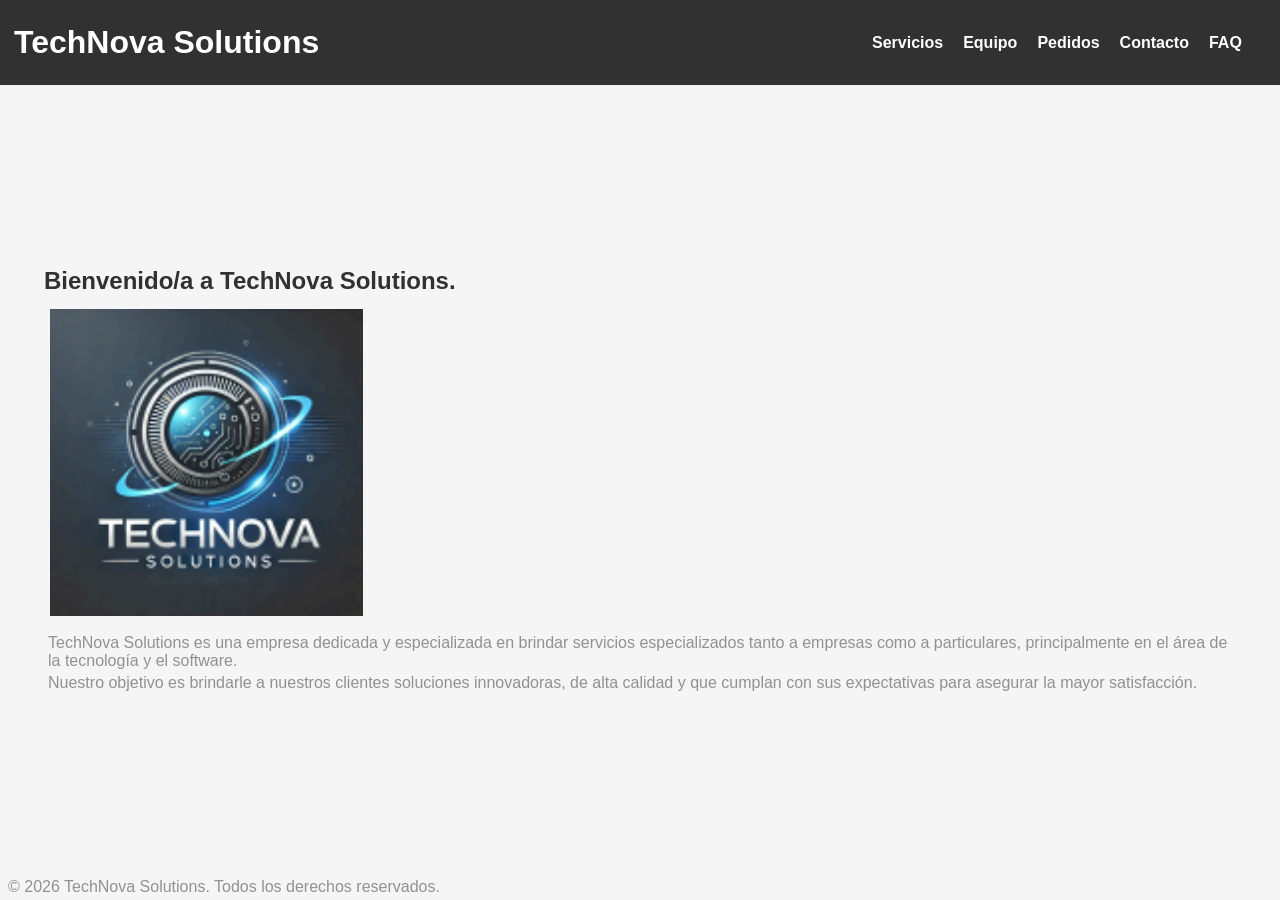
<file: index.html>
<!doctype html>
<html lang="en">
  <head>
    <meta charset="UTF-8" />
    <meta name="viewport" content="width=device-width, initial-scale=1.0" />
    <link rel="stylesheet" href="./css/style.css" />
    <link rel="stylesheet" href="./css/index.css" />
    <title>TechNova Solutions - Inicio</title>
  </head>
  <body>
    <header>

      <div class="HeaderLeft">
        <a href="./index.html"><h1>TechNova Solutions</h1></a>
      </div>
      
      <div class="HeaderRight">
        <nav>
          <ul>
            <li><a href="./pages/servicios.html">Servicios</a></li>
            <li><a href="./pages/equipo.html">Equipo</a></li>
            <li><a href="./pages/pedido.html">Pedidos</a></li>
            <li><a href="./pages/contacto.html">Contacto</a></li>
            <li><a href="./pages/faq.html">FAQ</a></li>
          </ul>
        </nav>
      </div>
    </header>
    <main>
      <h2>Bienvenido/a a TechNova Solutions.</h2>
      <div class="imagen">
        <img src="img/imagenIndex.png" alt="Logo de TechNova Solutions" />
      </div>
      <div class="descripcion">
        <p>
          TechNova Solutions es una empresa dedicada y especializada en brindar
          servicios especializados tanto a empresas como a particulares,
          principalmente en el área de la tecnología y el software.
        </p>
        <p>
          Nuestro objetivo es brindarle a nuestros clientes soluciones
          innovadoras, de alta calidad y que cumplan con sus expectativas para
          asegurar la mayor satisfacción.
        </p>
      </div>

      <div id="services-container">
      </div>
    </main>
    <footer>
      <p>&copy; 2026 TechNova Solutions. Todos los derechos reservados.</p>
    </footer>

    <script src="./js/index.js"></script>
  </body>
</html>
</file>
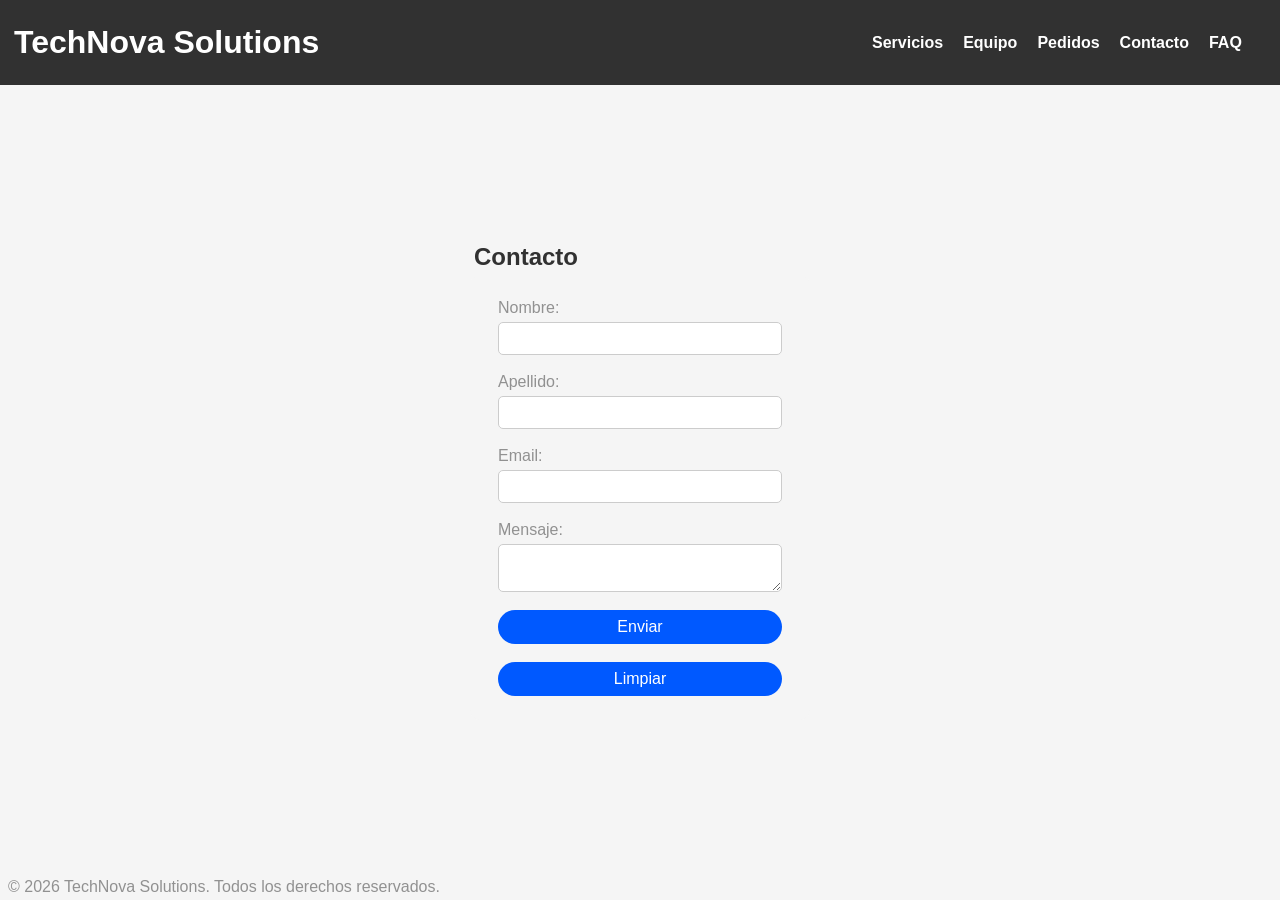
<file: pages/contacto.html>
<!DOCTYPE html>
<html lang="es">
<head>
  <meta charset="UTF-8">
  <title>Contacto</title>

  <link rel="icon" type="image/png" href="../assets/favicon/Apple.png">

    <link rel="stylesheet" href="../css/style.css">
    <link rel="stylesheet" href="../css/index.css">
</head>

<body>

    <header>
            <div class="HeaderLeft">
                
                
                    <a href="../index.html">
                        <h1>TechNova Solutions</h1>
                    </a>
                
            </div>

            <div class="HeaderRight">
                <nav>
                    <ul>
                        <li><a href="./servicios.html">Servicios</a></li>
                        <li><a href="./equipo.html">Equipo</a></li>
                        <li><a href="./pedido.html">Pedidos</a></li>
                        <li><a href="./contacto.html">Contacto</a></li>
                        <li><a href="./faq.html">FAQ</a></li>
                    </ul>
                </nav>
            </div>
    </header>

<main>

  <section>
    <h2>Contacto</h2>

    <form class="formContacto" action="https://httpbin.org/post" method="POST">
    
      <p>
        <label for="nombre">Nombre:</label>
        <input type="text" id="nombre" name="nombre" required>
      </p>
  
      <p>
        <label for="apellido">Apellido:</label>
        <input type="text" id="apellido" name="apellido" required>
      </p>
  
      <p>
        <label for="email">Email:</label>
        <input type="email" id="email" name="email" required>
      </p>
  
      <p>
        <label for="mensaje">Mensaje:</label>
        <textarea id="mensaje" name="mensaje" required></textarea>
      </p>
  
      <button type="submit">Enviar</button>
      <button type="reset">Limpiar</button>

    </form>
  </section>
</main>

  <footer>
    <p>&copy; 2026 TechNova Solutions. Todos los derechos reservados.</p>
  </footer>

</body>
</html>
</file>
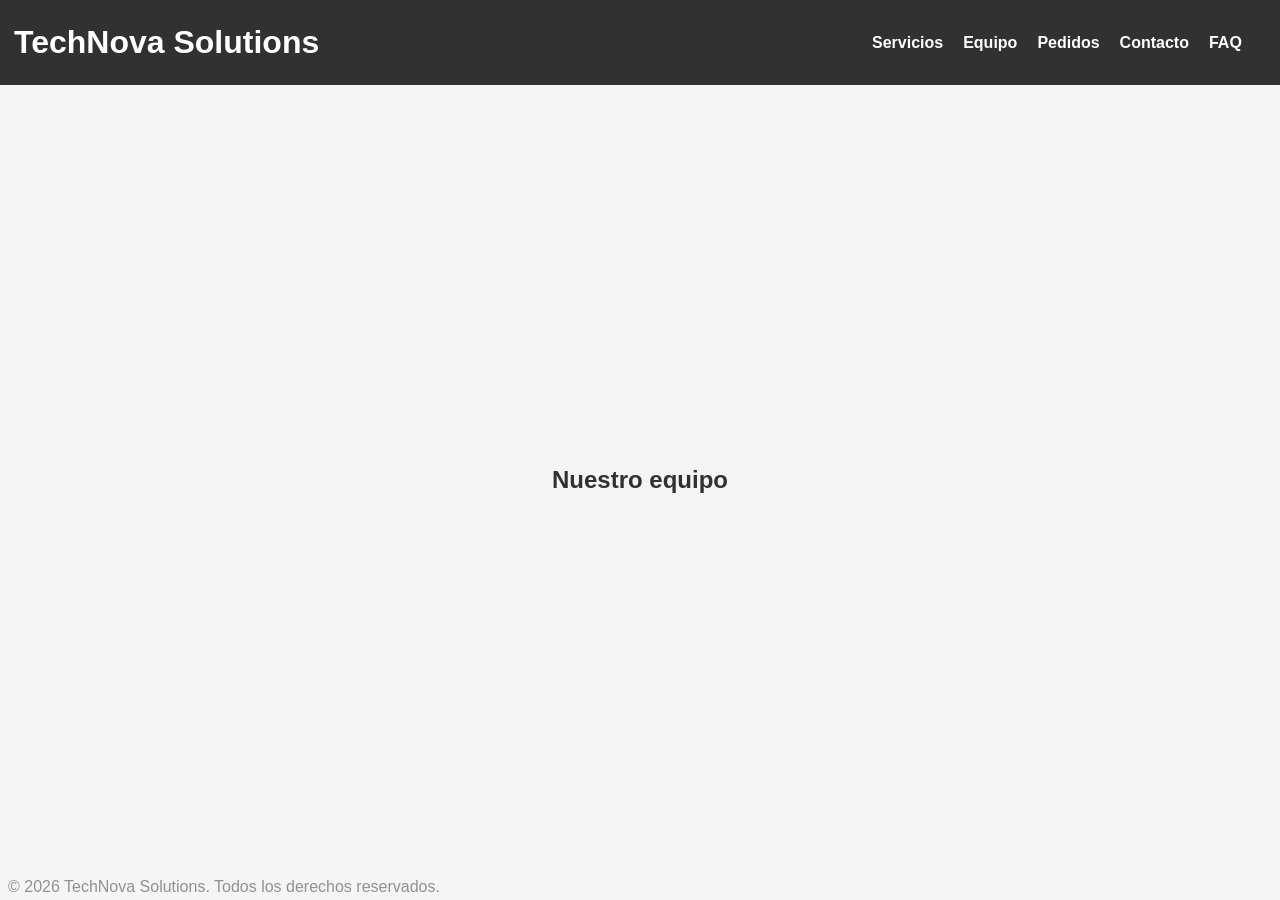
<file: pages/equipo.html>
<!DOCTYPE html>
<html lang="en">
<head>
    <meta charset="UTF-8">
    <meta name="viewport" content="width=device-width, initial-scale=1.0">
    <title>Equipo</title>


    <link rel="icon" type="image/png" href="/assets/favicon/Apple.png">

    <link rel="stylesheet" href="../css/style.css">
    <link rel="stylesheet" href="../css/equipo.css">
    <link rel="stylesheet" href="../css/index.css">

</head>
<body>
    <header>
            <div class="HeaderLeft">
                
                
                    <a href="../index.html">
                        <h1>TechNova Solutions</h1>
                    </a>
                
            </div>

            <div class="HeaderRight">
                <nav>
                    <ul>
                        <li><a href="./servicios.html">Servicios</a></li>
                        <li><a href="./equipo.html">Equipo</a></li>
                        <li><a href="./pedido.html">Pedidos</a></li>
                        <li><a href="./contacto.html">Contacto</a></li>
                        <li><a href="./faq.html">FAQ</a></li>
                    </ul>
                </nav>
            </div>
    </header>

    <main>
        <h2>Nuestro equipo</h2>
        <div class="BoxContainer" id="team-container">
        </div>
    </main>
    <footer>
        <p>&copy; 2026 TechNova Solutions. Todos los derechos reservados.</p>
    </footer>
    <script src="../js/equipo.js"></script>
</body>
</html>
</file>
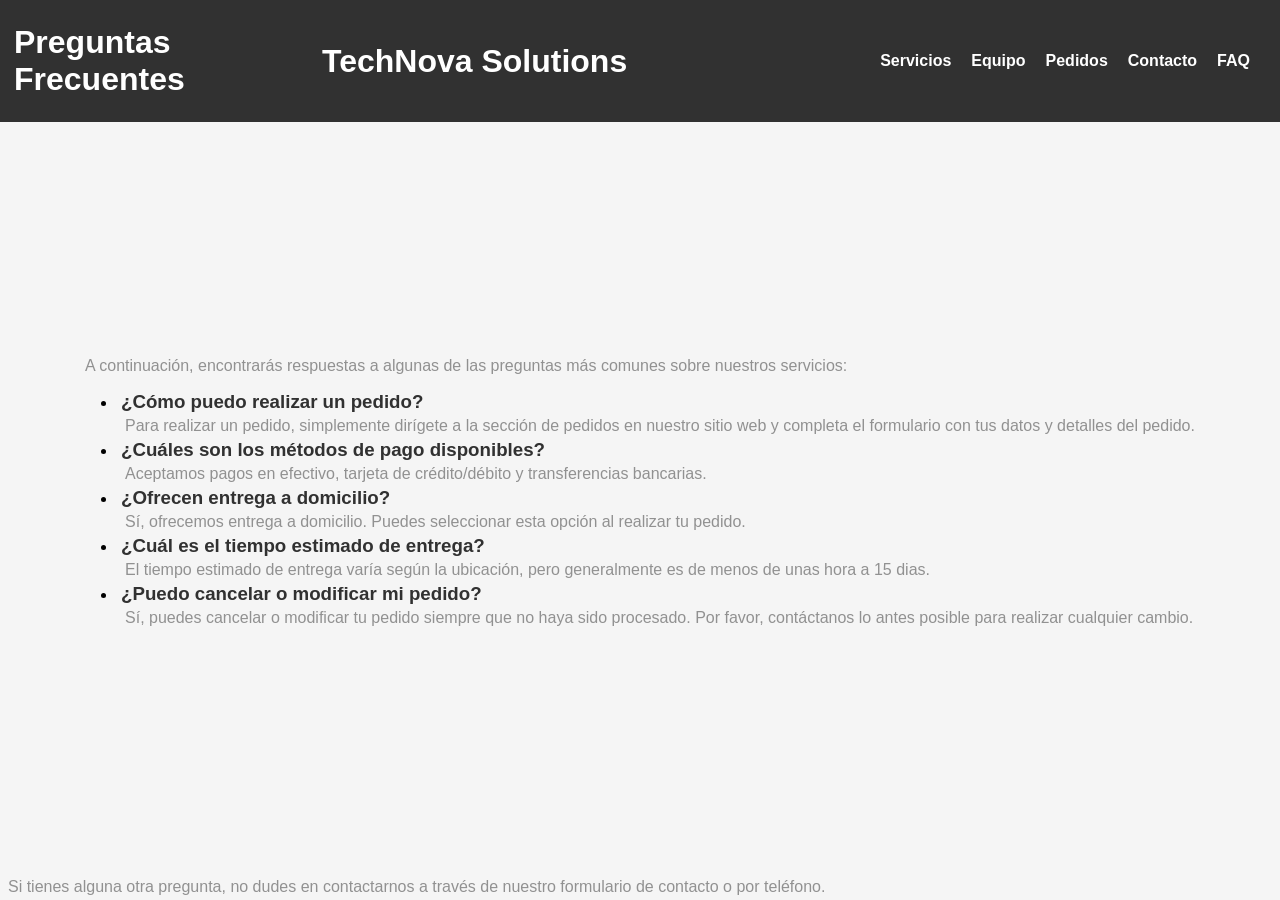
<file: pages/faq.html>
<!DOCTYPE html>

<html lang="en">

<head>
    <meta charset="UTF-8">
    <title>Preguntas Frecuentes</title>
    <link rel="stylesheet" href="../css/style.css">
    <link rel="stylesheet" href="../css/index.css">
</head>

<body>
    <header>
        <h1>Preguntas Frecuentes</h1>
        <div class="HeaderLeft">
        <a href="../index.html">
          <h1>TechNova Solutions</h1>
        </a>
        </div>
        <div class="HeaderRight">
        <nav>
          <ul>
            <li><a href="./servicios.html">Servicios</a></li>
            <li><a href="./equipo.html">Equipo</a></li>
            <li><a href="./pedido.html">Pedidos</a></li>
            <li><a href="./contacto.html">Contacto</a></li>
            <li><a href="./faq.html">FAQ</a></li>
          </ul>
        </nav>
        </div>
    </header>

    <main>
        <p>A continuación, encontrarás respuestas a algunas de las preguntas más comunes sobre nuestros servicios:</p>
    <ul>
        <li>
            <h3 id="como-realizar-pedido">¿Cómo puedo realizar un pedido?</h3>
            <p>Para realizar un pedido, simplemente dirígete a la sección de pedidos en nuestro sitio web y completa el formulario con tus datos y detalles del pedido.</p>
        </li>
        <li>
        <h3>¿Cuáles son los métodos de pago disponibles?</h3>
        <p>Aceptamos pagos en efectivo, tarjeta de crédito/débito y transferencias bancarias.</p>
        </li>

        <li>
            <h3>¿Ofrecen entrega a domicilio?</h3>
            <p>Sí, ofrecemos entrega a domicilio. Puedes seleccionar esta opción al realizar tu pedido.</p>
        </li>

        <li>
            <h3>¿Cuál es el tiempo estimado de entrega?</h3>
            <p>El tiempo estimado de entrega varía según la ubicación, pero generalmente es de menos de unas hora a 15 dias.</p>
        </li>

        <li>
            <h3>¿Puedo cancelar o modificar mi pedido?</h3>
            <p>Sí, puedes cancelar o modificar tu pedido siempre que no haya sido procesado. Por favor, contáctanos lo antes posible para realizar cualquier cambio.</p>
        </li>
    </ul> 
    </main>
    <footer>
        <p>Si tienes alguna otra pregunta, no dudes en contactarnos a través de nuestro formulario de contacto o por teléfono.</p>
    </footer>

</body>

</html>
</file>
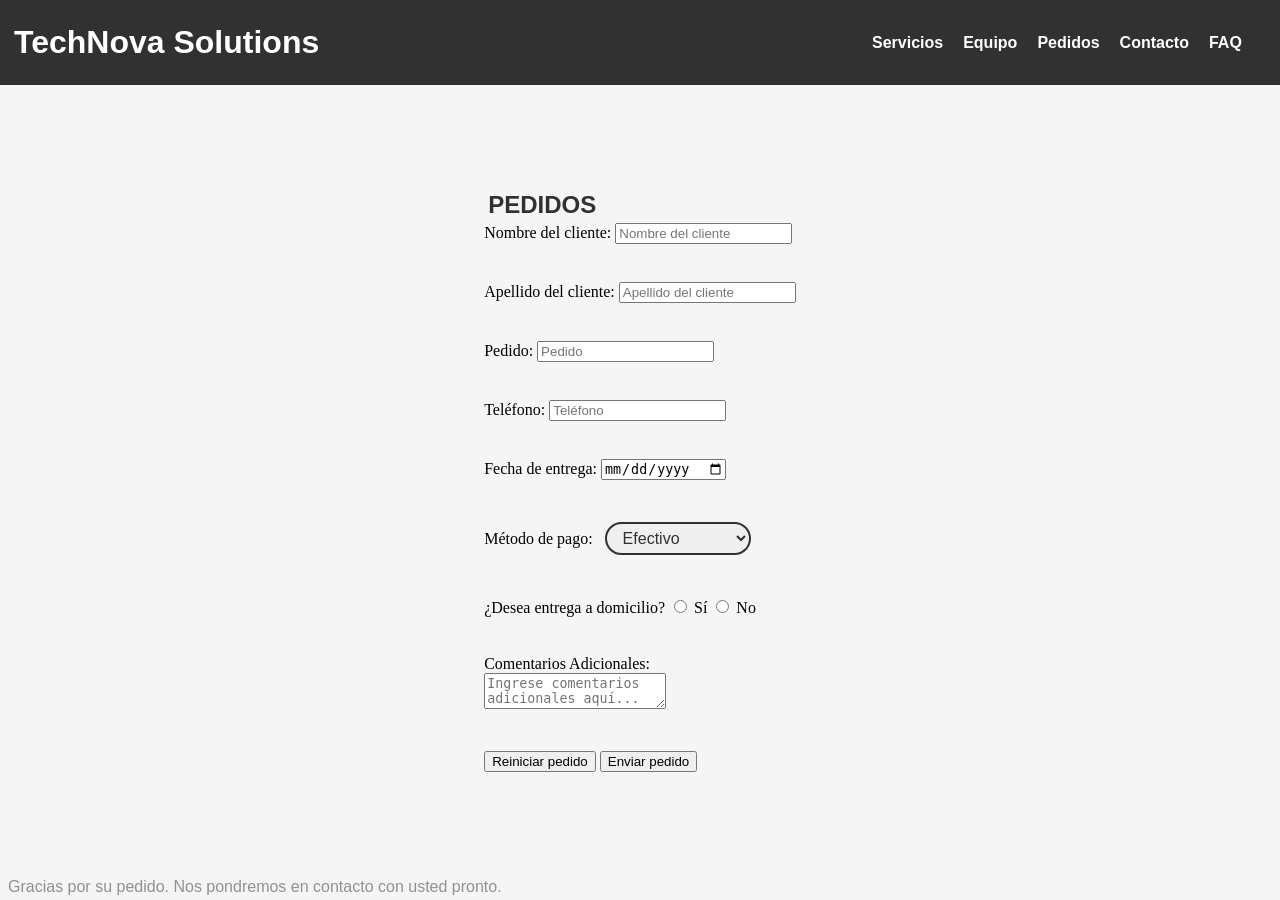
<file: pages/pedido.html>
<!DOCTYPE html>

<html lang="en">
    
</html>
<head>
    <meta charset="UTF-8">
    <meta http-equiv="X-UA-Compatible" content="IE=edge">
    <meta name="viewport" content="width=device-width, initial-scale=1.0">
    <title>Pedidos</title>
    <link rel="stylesheet" href="../css/style.css">
    <link rel="stylesheet" href="../css/index.css">
</head>

<body>
    <header>
        <div class="HeaderLeft">
        <a href="../index.html">
          <h1>TechNova Solutions</h1>
        </a>
        </div>
        <div class="HeaderRight">
        <nav>
          <ul>
            <li><a href="./servicios.html">Servicios</a></li>
            <li><a href="./equipo.html">Equipo</a></li>
            <li><a href="./pedido.html">Pedidos</a></li>
            <li><a href="./contacto.html">Contacto</a></li>
            <li><a href="./faq.html">FAQ</a></li>
          </ul>
        </nav>
        </div>
    </header>
    <main>
    <h2>PEDIDOS</h2>
    <form action="pedido.html" method="post">
        <div>
            <label for="nombre">Nombre del cliente:</label>
            <input type="text" id="nombre" name="nombre" placeholder="Nombre del cliente">
        </div>

        <br>

        <div>
            <label for="apellido">Apellido del cliente:</label>
            <input type="text" id="apellido" name="apellido" placeholder="Apellido del cliente">
        </div>

        <br>
        
        <div>
            <label for="pedido">Pedido:</label>
            <input type="text" id="pedido" name="pedido" placeholder="Pedido">
        </div>

        <br>

        <div>
            <label for="telefono">Teléfono:</label>
            <input type="number" id="telefono" name="telefono" placeholder="Teléfono">
        </div>

        <br>

        <div>
            <Label for="fecha">Fecha de entrega:</Label>
            <input type="date" id="fecha" name="fecha">
        </div>

        <br>

        <div>
            <label for="pago">Método de pago:</label>
            <select id="pago" name="pago">
                <option value="efectivo">Efectivo</option>
                <option value="tarjeta">Tarjeta</option>
                <option value="transferencia">Transferencia</option>
            </select>
        </div>

        <br>

        <div>
            <label for="radio">¿Desea entrega a domicilio?</label>
            <input type="radio" id="radio" name="radio" value="si">
            <label for="radio">Sí</label>
            <input type="radio" id="radio" name="radio" value="no">
            <label for="radio">No</label>
        </div>

        <br>

        <div>
            <label for="comentarios">Comentarios Adicionales:</label>
            <br>
            <textarea id="comentarios" name="comentarios" placeholder="Ingrese comentarios adicionales aquí..."></textarea>
        </div>

        <br>

        <div>
            <input type="reset" id="reiniciar" name="reiniciar" value="Reiniciar pedido">
            <input type="submit" id="enviar" name="enviar" value="Enviar pedido">
        </div>
    </main>

    <footer>
        <p>Gracias por su pedido. Nos pondremos en contacto con usted pronto.</p>
    </footer>

    </form>
</file>
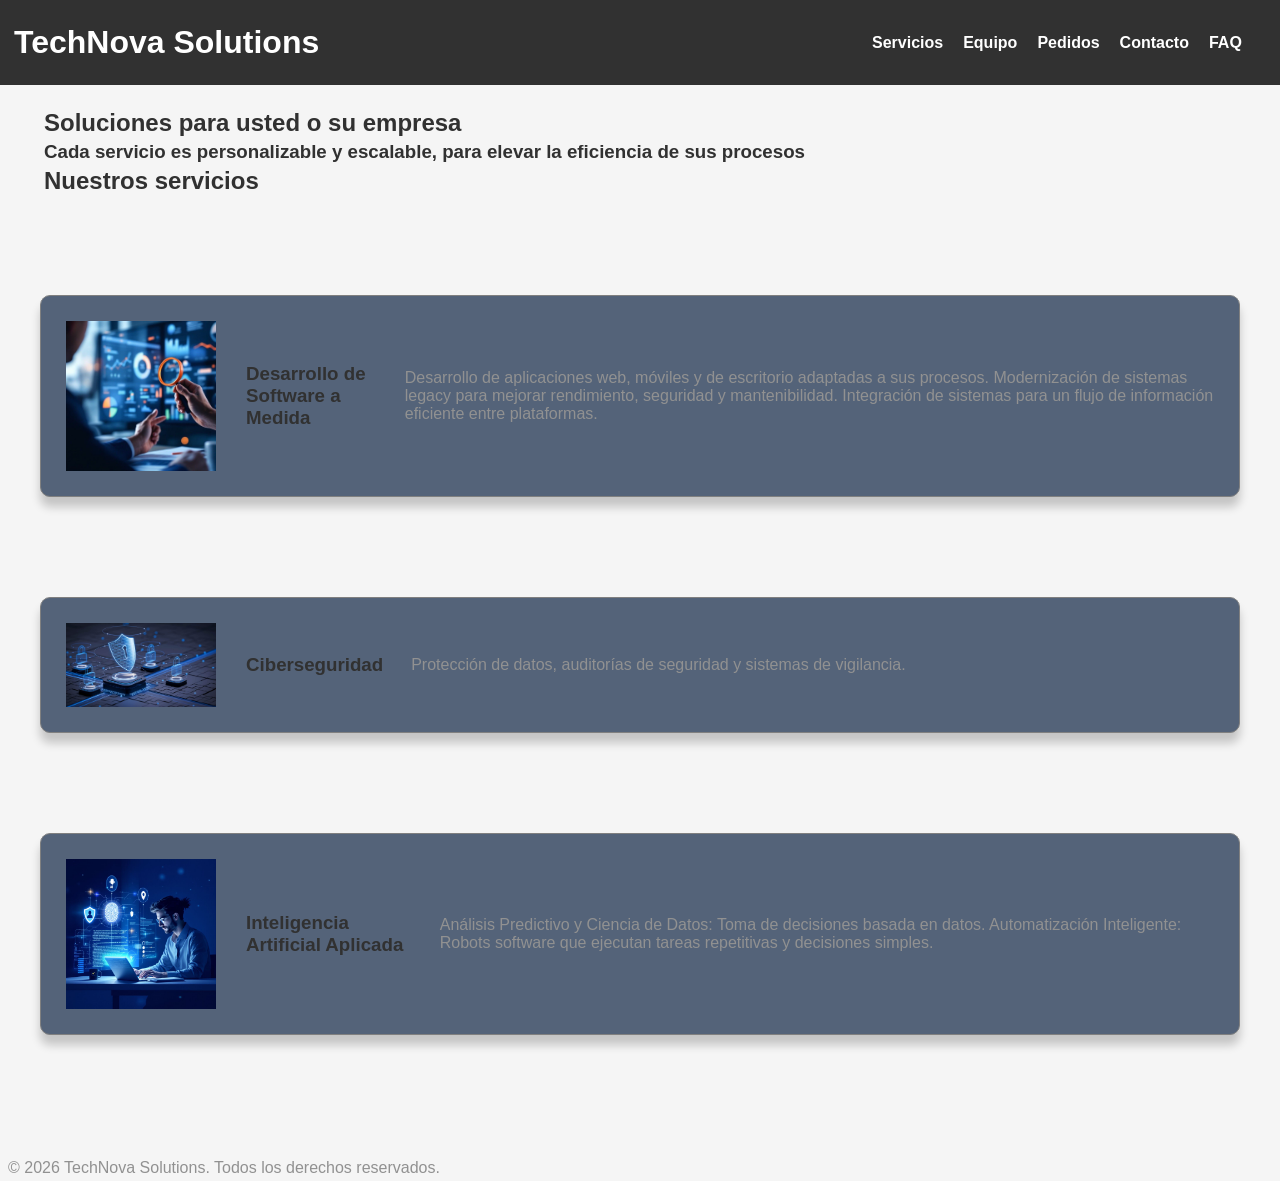
<file: pages/servicios.html>
<!doctype html>
<html lang="es">
  <head>
    <meta charset="UTF-8" />
    <title>Servicios</title>
    <link rel="stylesheet" href="../css/style.css" />
    <link rel="stylesheet" href="../css/index.css" />
  </head>
  <body>
    <header>
      <div class="HeaderLeft">
        <a href="../index.html">
          <h1>TechNova Solutions</h1>
        </a>
      </div>
      <div class="HeaderRight">
        <nav>
          <ul>
            <li><a href="./servicios.html">Servicios</a></li>
            <li><a href="./equipo.html">Equipo</a></li>
            <li><a href="./pedido.html">Pedidos</a></li>
            <li><a href="./contacto.html">Contacto</a></li>
            <li><a href="./faq.html">FAQ</a></li>
          </ul>
        </nav>
      </div>
    </header>
    <main class="servicios">
      <h2>Soluciones para usted o su empresa</h2>
      <h3>
        Cada servicio es personalizable y escalable, para elevar la eficiencia
        de sus procesos
      </h3>
      <h2>Nuestros servicios</h2>
      <section class="contenedor-servicios">
        <a href="pedido.html" class="card-link">
          <div class="servicio">
            <img src="../img/servicio1.jpg" alt="Desarrollo de software" />
            <h3>Desarrollo de Software a Medida</h3>
            <p>
              Desarrollo de aplicaciones web, móviles y de escritorio adaptadas
              a sus procesos. Modernización de sistemas legacy para mejorar
              rendimiento, seguridad y mantenibilidad. Integración de sistemas
              para un flujo de información eficiente entre plataformas.
            </p>
          </div>
        </a>
        <a href="pedido.html" class="card-link">
          <div class="servicio">
            <img src="../img/servicio2.jpg" alt="Ciberseguridad" />
            <h3>Ciberseguridad</h3>
            <p>
              Protección de datos, auditorías de seguridad y sistemas de
              vigilancia.
            </p>
          </div>
        </a>
        <a href="pedido.html" class="card-link">
          <div class="servicio">
            <img src="../img/servicio3.jpg" alt="IA" />
            <h3>Inteligencia Artificial Aplicada</h3>
            <p>
              Análisis Predictivo y Ciencia de Datos: Toma de decisiones basada
              en datos. Automatización Inteligente: Robots software que ejecutan
              tareas repetitivas y decisiones simples.
            </p>
          </div>
        </a>
      </section>
    </main>
    <footer>
      <p>&copy; 2026 TechNova Solutions. Todos los derechos reservados.</p>
    </footer>
    <script src="../js/index.js"></script>
  </body>
</html>
</file>
<file: css/style.css>
main {
  max-width: 1200px;
  margin: auto;
  padding: 20px;
}

html,
body {
  height: 100%;
  margin: 0;
  background-color: #f5f5f5;
  display: flex;
  flex-direction: column;
}

header {
  font-family: Arial, Helvetica, sans-serif;
  background-color: #313131;
  color: #ffffff;
  padding: 20px 10px;
  display: flex;
  justify-content: space-between;
  align-items: center;
}

nav ul {
  list-style: none;
  display: flex;
  gap: 15px;
}

header h1,
header h2,
header h3,
header h4,
header h5,
header h6,
header p {
  color: #ffffff;
}

header div {
  display: flex;
  justify-content: space-between;
  flex-direction: row;
}

/* START */
.HeaderLeft {
  width: 50%;
}

.HeaderRight {
  padding-right: 20px;
  width: 30%;
}

.HeaderLeft a,
.HeaderRight a {
  color: #ffffff;
  text-decoration: none;
}

/* END */
a {
  transition: opacity 0.15s;
  cursor: pointer;
}

a:hover {
  opacity: 0.9;
}

a:active {
  opacity: 0.7;
}

img {
  margin: 10px 10px 10px 10px;
}

h1,
h2,
h3,
h4,
h5,
h6 {
  font-family: Arial, Helvetica, sans-serif;
  color: #313131;
  margin: 4px 4px 4px 4px;
}

p,
article {
  font-family: Arial, Helvetica, sans-serif;
  color: #919191;
  margin: 4px 8px 4px 8px;
}

button {
  border: none;
  border-radius: 2em;
  margin: 4px 8px 4px 8px;
  font-size: 16px;
  color: #ffffff;
  background-color: rgb(0, 89, 255);
  padding: 8px 12px 8px 12px;
  transition: opacity 0.15s;
  cursor: pointer;
}

button:hover {
  opacity: 0.9;
}

button:active {
  opacity: 0.7;
}

select {
  border-width: 2px;
  border-radius: 2em;
  border-color: #313131;
  color: #313131;
  margin: 4px 8px 4px 8px;
  font-size: 16px;
  padding: 5px 12px 5px 12px;
  cursor: pointer;
}

/* FORM CONTACTO */
.formContacto {
  background-color: #f5f5f5;
  padding: 20px;
  border-radius: 10px;
  width: 300px;
  margin: auto;
}

.formContacto p {
  display: flex;
  flex-direction: column;
}

.formContacto input,
.formContacto textarea {
  margin-top: 5px;
  padding: 8px;
  border-radius: 5px;
  border: 1px solid #ccc;
}

form {
  display: flex;
  flex-direction: column;
  gap: 10px;
  max-width: 400px;
}

nav {
  display: flex;
  gap: 15px;
  align-items: center;
}

nav h3 {
  margin: 0;
}

/* SERVICIOS */
.servicios {
  padding: 20px;
}

.contenedor-servicios {
  gap: 30px;
  flex-wrap: wrap;
}

.card-link {
  text-decoration: none;
  color: inherit;
}

.servicio {
  display: flex;
  align-items: center;
  gap: 20px;
  border: 1px solid gray;
  padding: 15px;
  margin-bottom: 100px;
  margin-top: 100px;
  background-color: #546379;
  border-radius: 10px;
  box-shadow: 0 10px 10px rgba(0, 0, 0, 0.2);
  font-family: inherit;
  transition: all 0.2s ease;
  cursor: pointer;
}

.servicio,
.Box {
  transition:
    transform 0.2s ease,
    box-shadow 0.2s ease;
}

.servicio:hover,
.Box:hover {
  transform: translateY(-5px);
  box-shadow: 0 10px 20px rgba(0, 0, 0, 0.2);
}

/* Click */
.servicio:active {
  transform: scale(0.99);
}

.servicio img {
  width: 150px;
  height: auto;
}

.servicio h3 {
  margin: 0;
  font-family: "Franklin Gothic Medium", "Arial Narrow", Arial, sans-serif;
}
</file>
<file: css/index.css>
.HeaderRight nav ul {
  font-family: Arial, Helvetica, sans-serif;
  color: #ffffff;

  display: flex;
  gap: 20px;
  list-style: none;
  margin: 0;
  padding: 0;
}

.HeaderLeft a {
  text-decoration: none;
}

.HeaderRight a {
  font-family: Arial, Helvetica, sans-serif;
  color: #ffffff;
  text-decoration: none;
  font-weight: bold;
}
</file>
<file: css/equipo.css>
.BoxContainer
{

    display: flex;
    justify-content:center;
    align-items:center;
    flex-direction: row;
}

.Box
{
    margin: 50px;
    padding:50px;

    border-style: solid;
    border-width: 1px;
    border-radius: 2em;
    border-color: #cacaca;

    height: 400px;
    width: 300px;

}

.BoxContent
{
    display: flex;
    justify-content:space-between;
    align-items:center;

    flex-direction: column;
}

    .BoxContent img
    {
        border-radius:100%;
        height: 150px;
    }

    .BoxContent h3
    {
        color: #8d8d8d;
    }

    .BoxContent p
    {
        padding-top: 20px;
        text-align: center;
    }
</file>
